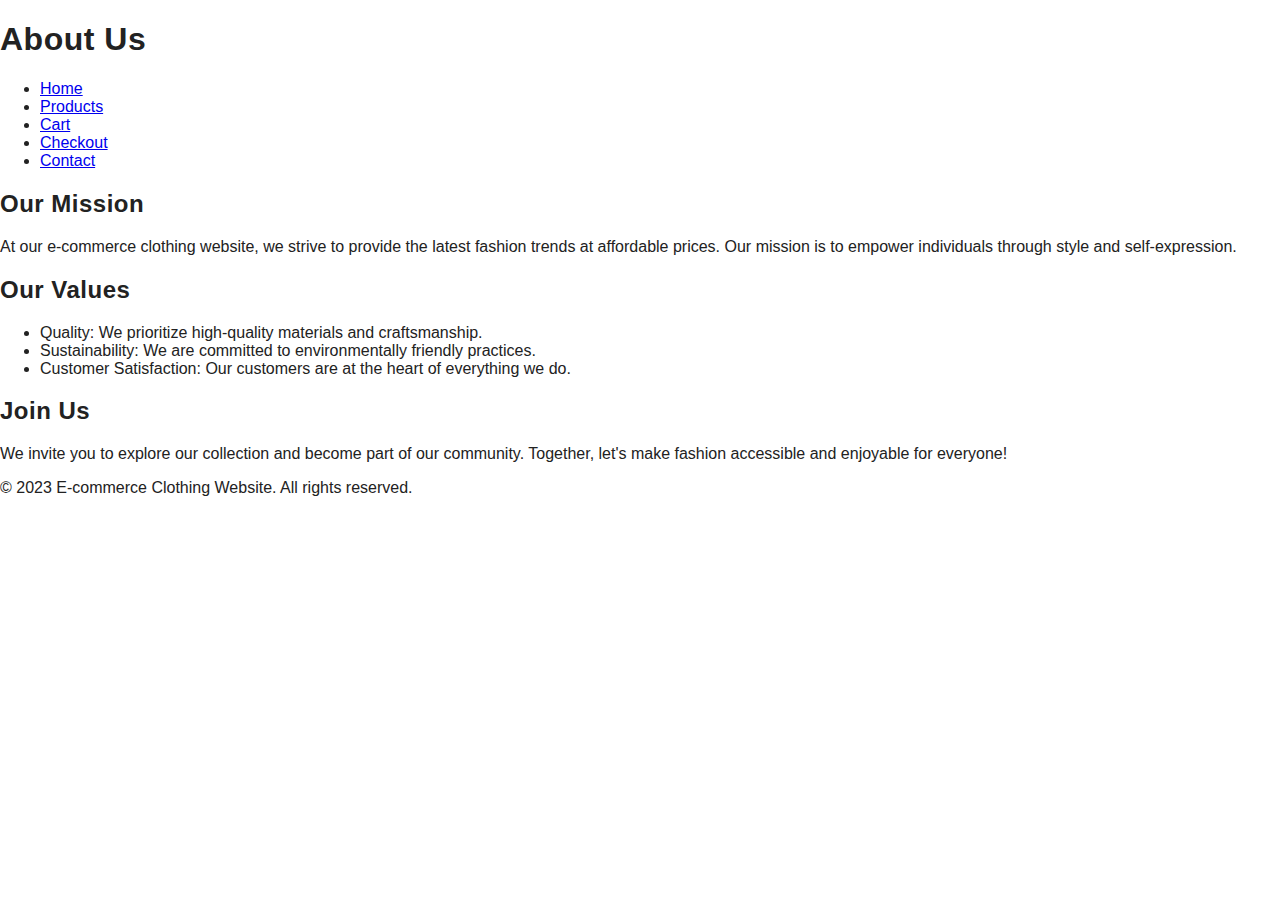
<file: ecommerce-clothing-website/about.html>
<!DOCTYPE html>
<html lang="en">
<head>
    <meta charset="UTF-8">
    <meta name="viewport" content="width=device-width, initial-scale=1.0">
    <title>About Us - E-commerce Clothing Website</title>
    <link rel="stylesheet" href="css/styles.css">
</head>
<body>
    <header>
        <h1>About Us</h1>
        <nav>
            <ul>
                <li><a href="index.html">Home</a></li>
                <li><a href="products.html">Products</a></li>
                <li><a href="cart.html">Cart</a></li>
                <li><a href="checkout.html">Checkout</a></li>
                <li><a href="contact.html">Contact</a></li>
            </ul>
        </nav>
    </header>
    <main>
        <section>
            <h2>Our Mission</h2>
            <p>At our e-commerce clothing website, we strive to provide the latest fashion trends at affordable prices. Our mission is to empower individuals through style and self-expression.</p>
        </section>
        <section>
            <h2>Our Values</h2>
            <ul>
                <li>Quality: We prioritize high-quality materials and craftsmanship.</li>
                <li>Sustainability: We are committed to environmentally friendly practices.</li>
                <li>Customer Satisfaction: Our customers are at the heart of everything we do.</li>
            </ul>
        </section>
        <section>
            <h2>Join Us</h2>
            <p>We invite you to explore our collection and become part of our community. Together, let's make fashion accessible and enjoyable for everyone!</p>
        </section>
    </main>
    <footer>
        <p>&copy; 2023 E-commerce Clothing Website. All rights reserved.</p>
    </footer>
    <script src="js/main.js"></script>
</body>
</html>
</file>
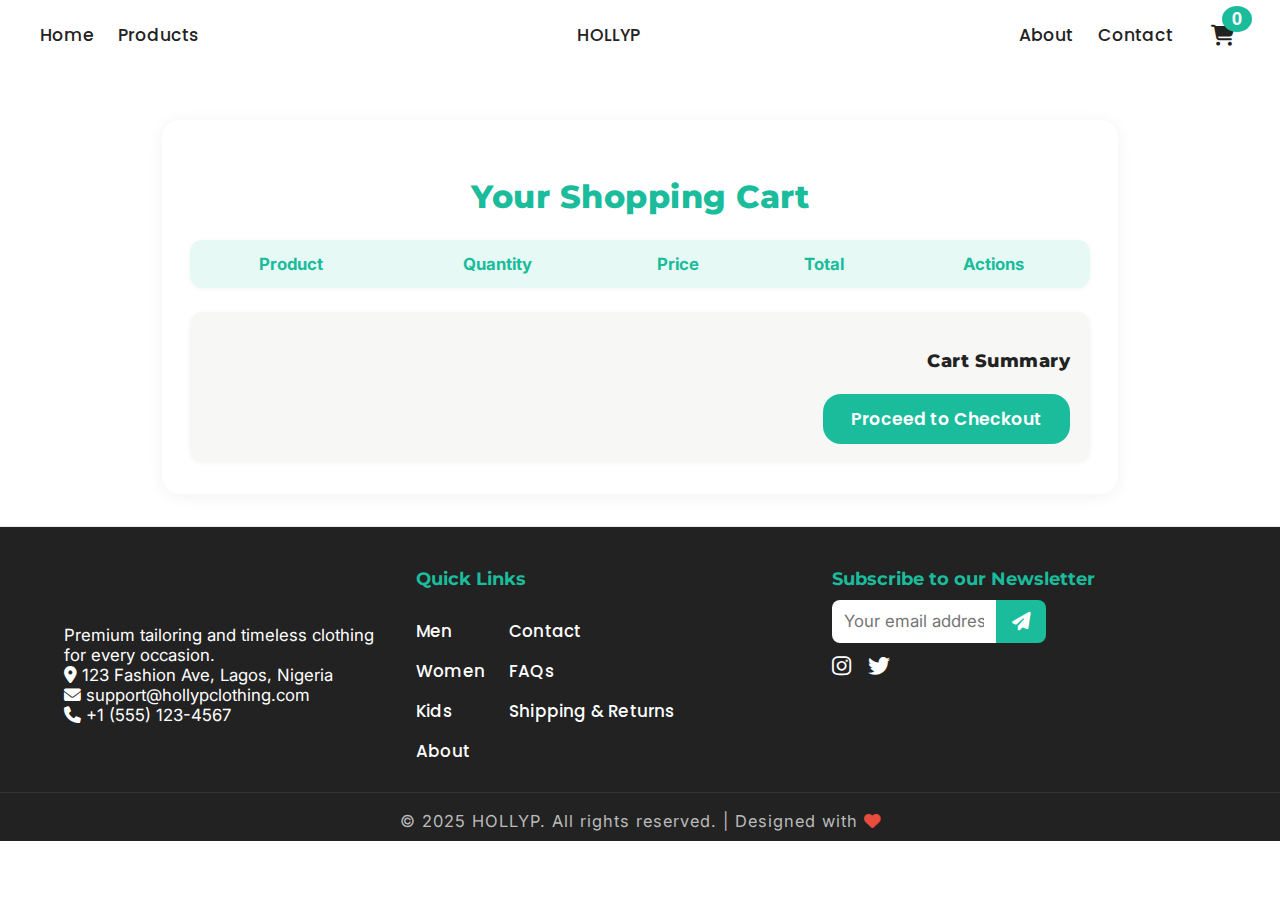
<file: ecommerce-clothing-website/cart.html>
<!DOCTYPE html>
<html lang="en">
<head>
    <meta charset="UTF-8">
    <meta name="viewport" content="width=device-width, initial-scale=1.0">
    <title>Shopping Cart - HOLLYP CLOTHING</title>
    <link rel="stylesheet" href="css/styles.css">
    <link href="https://fonts.googleapis.com/css?family=Montserrat:800,700,600,400&display=swap" rel="stylesheet">
    <link href="https://fonts.googleapis.com/css?family=Inter:400,500,600&display=swap" rel="stylesheet">
    <link href="https://fonts.googleapis.com/css?family=Poppins:400,500,600&display=swap" rel="stylesheet">
    <link href="https://fonts.googleapis.com/css?family=Fira+Mono:400&display=swap" rel="stylesheet">
    <link rel="stylesheet" href="https://cdnjs.cloudflare.com/ajax/libs/font-awesome/6.5.0/css/all.min.css">
</head>
<body>
    <header class="cart-header">
        <nav class="ab-nav">
            <div class="ab-nav-left">
                <a href="index.html">Home</a>
                <a href="products.html">Products</a>
            </div>
            <a href="index.html" class="ab-logo">HOLLYP</a>
            <div class="ab-nav-right">
                <a href="about.html">About</a>
                <a href="contact.html">Contact</a>
                <button id="cartBtn" class="ab-cart" aria-label="View cart">
                  <i class="fa-solid fa-cart-shopping"></i>
                  <span id="cartCount">0</span>
                </button>
            </div>
        </nav>
    </header>

    <main>
        <section class="cart-container">
            <h1>Your Shopping Cart</h1>
            <table class="cart-table">
                <thead>
                    <tr>
                        <th>Product</th>
                        <th>Quantity</th>
                        <th>Price</th>
                        <th>Total</th>
                        <th>Actions</th>
                    </tr>
                </thead>
                <tbody id="cart-table-body">
                    <!-- Cart items will be inserted here -->
                </tbody>
            </table>
            <div id="cart-summary">
                <h3>Cart Summary</h3>
                <div id="cart-total"></div>
                <button id="checkout-button">Proceed to Checkout</button>
            </div>
            <div id="cart-empty-message" style="display:none; text-align:center; margin:32px 0; color:#888;">
                <i class="fa fa-shopping-cart" style="font-size:2em; margin-bottom:8px;"></i>
                <p>Your cart is empty.</p>
                <a href="products.html" class="ab-btn ab-btn-secondary">Continue Shopping</a>
            </div>
        </section>
    </main>

    <footer class="ab-footer">
        <div class="ab-footer-content">
            <div class="ab-footer-brand">
                <span class="ab-logo">HOLLYP</span>
                <p>Premium tailoring and timeless clothing for every occasion.<br>
                <i class="fa-solid fa-location-dot"></i> 123 Fashion Ave, Lagos, Nigeria<br>
                <i class="fa-solid fa-envelope"></i> support@hollypclothing.com<br>
                <i class="fa-solid fa-phone"></i> +1 (555) 123-4567
                </p>
            </div>
            <div class="ab-footer-links">
                <strong>Quick Links</strong>
                <div class="footer-links-columns">
                    <div>
                        <a href="products-men.html">Men</a>
                        <a href="products-women.html">Women</a>
                        <a href="products-kids.html">Kids</a>
                        <a href="about.html">About</a>
                    </div>
                    <div>
                        <a href="contact.html">Contact</a>
                        <a href="#">FAQs</a>
                        <a href="#">Shipping & Returns</a>
                    </div>
                </div>
            </div>
            <div class="ab-footer-newsletter">
                <strong>Subscribe to our Newsletter</strong>
                <form>
                    <input type="email" placeholder="Your email address" required>
                    <button type="submit"><i class="fa-solid fa-paper-plane"></i></button>
                </form>
                <div class="ab-footer-social">
                    <a href="#" aria-label="Instagram"><i class="fab fa-instagram"></i></a>
                    <a href="#" aria-label="Twitter"><i class="fab fa-twitter"></i></a>
                </div>
            </div>
        </div>
        <div class="ab-footer-bottom">
            &copy; 2025 HOLLYP. All rights reserved. | Designed with <i class="fa-solid fa-heart" style="color:#e74c3c"></i>
        </div>
    </footer>
    <script src="js/main.js"></script>
</body>
</html>
</file>
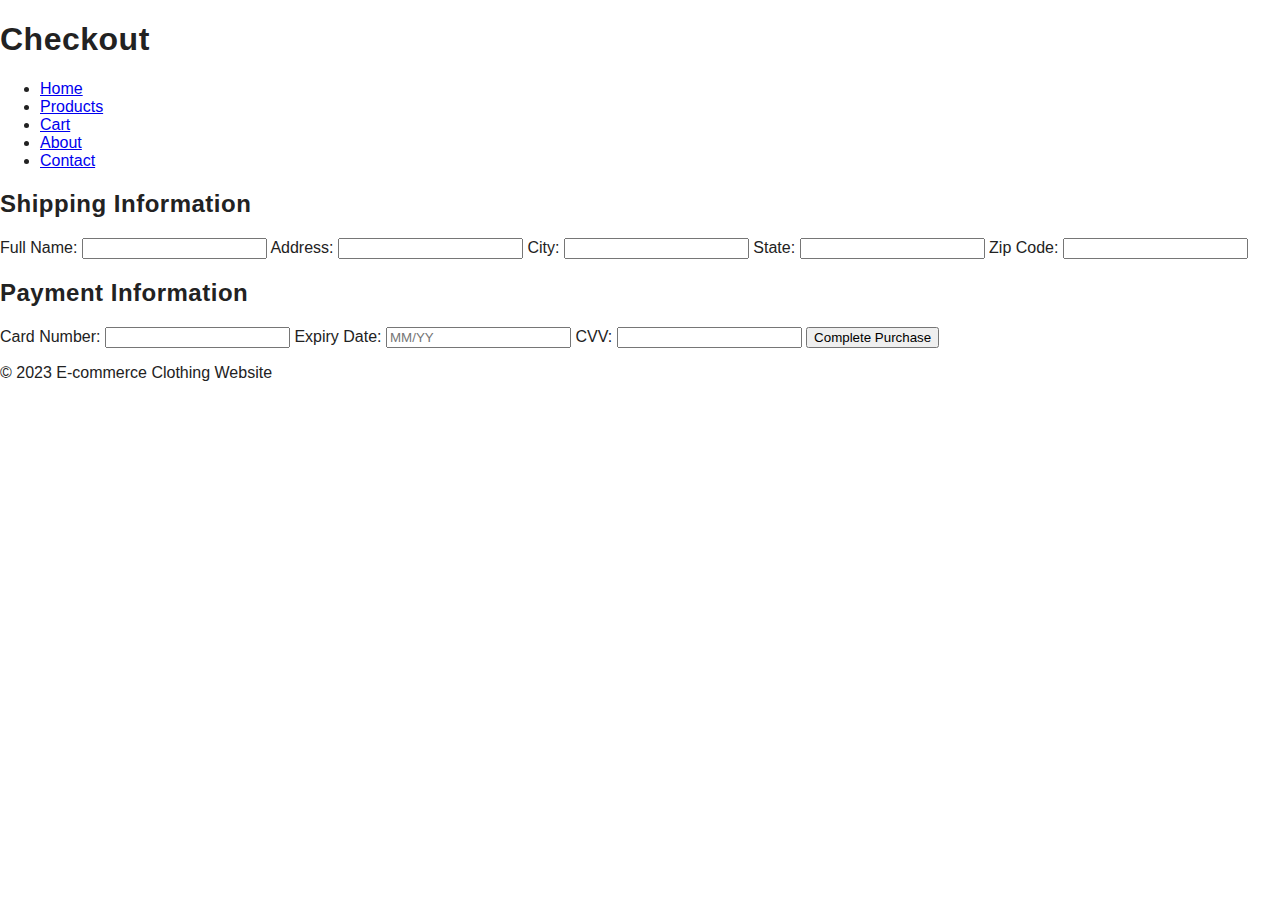
<file: ecommerce-clothing-website/checkout.html>
<!DOCTYPE html>
<html lang="en">
<head>
    <meta charset="UTF-8">
    <meta name="viewport" content="width=device-width, initial-scale=1.0">
    <title>Checkout - E-commerce Clothing Website</title>
    <link rel="stylesheet" href="css/styles.css">
</head>
<body>
    <header>
        <h1>Checkout</h1>
        <nav>
            <ul>
                <li><a href="index.html">Home</a></li>
                <li><a href="products.html">Products</a></li>
                <li><a href="cart.html">Cart</a></li>
                <li><a href="about.html">About</a></li>
                <li><a href="contact.html">Contact</a></li>
            </ul>
        </nav>
    </header>

    <main>
        <form id="checkout-form">
            <h2>Shipping Information</h2>
            <label for="name">Full Name:</label>
            <input type="text" id="name" name="name" required>

            <label for="address">Address:</label>
            <input type="text" id="address" name="address" required>

            <label for="city">City:</label>
            <input type="text" id="city" name="city" required>

            <label for="state">State:</label>
            <input type="text" id="state" name="state" required>

            <label for="zip">Zip Code:</label>
            <input type="text" id="zip" name="zip" required>

            <h2>Payment Information</h2>
            <label for="card-number">Card Number:</label>
            <input type="text" id="card-number" name="card-number" required>

            <label for="expiry">Expiry Date:</label>
            <input type="text" id="expiry" name="expiry" placeholder="MM/YY" required>

            <label for="cvv">CVV:</label>
            <input type="text" id="cvv" name="cvv" required>

            <button type="submit">Complete Purchase</button>
        </form>
    </main>

    <footer>
        <p>&copy; 2023 E-commerce Clothing Website</p>
    </footer>

    <script src="js/main.js"></script>
</body>
</html>
</file>
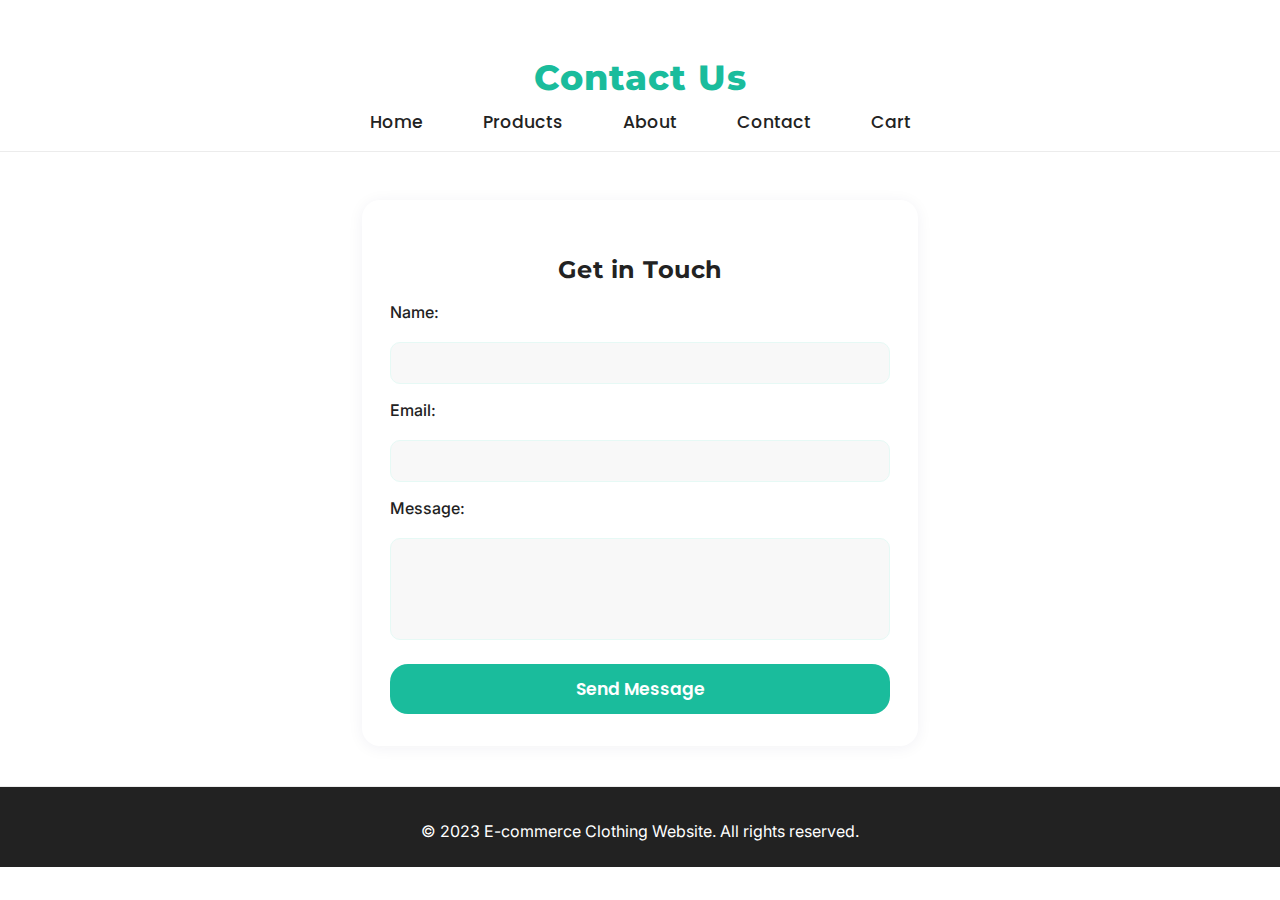
<file: ecommerce-clothing-website/contact.html>
<!DOCTYPE html>
<html lang="en">
<head>
    <meta charset="UTF-8">
    <meta name="viewport" content="width=device-width, initial-scale=1.0">
    <title>Contact Us - E-commerce Clothing Website</title>
    <link rel="stylesheet" href="css/styles.css">
        <link href="https://fonts.googleapis.com/css?family=Montserrat:800,700,600,400&display=swap" rel="stylesheet">
    <link href="https://fonts.googleapis.com/css?family=Inter:400,500,600&display=swap" rel="stylesheet">
    <link href="https://fonts.googleapis.com/css?family=Poppins:400,500,600&display=swap" rel="stylesheet">
    <link href="https://fonts.googleapis.com/css?family=Fira+Mono:400&display=swap" rel="stylesheet">
</head>
<body>
    <header class="contact-header">
        <h1>Contact Us</h1>
        <nav>
            <ul>
                <li><a href="index.html">Home</a></li>
                <li><a href="products.html">Products</a></li>
                <li><a href="about.html">About</a></li>
                <li><a href="contact.html">Contact</a></li>
                <li><a href="cart.html">Cart</a></li>
            </ul>
        </nav>
    </header>
    <main class="contact-main">
        <section>
            <h2>Get in Touch</h2>
            <form action="#" method="post">
                <label for="name">Name:</label>
                <input type="text" id="name" name="name" required>

                <label for="email">Email:</label>
                <input type="email" id="email" name="email" required>

                <label for="message">Message:</label>
                <textarea id="message" name="message" rows="4" required></textarea>

                <button type="submit">Send Message</button>
            </form>
        </section>
    </main>
    <footer class="contact-footer">
        <p>&copy; 2023 E-commerce Clothing Website. All rights reserved.</p>
    </footer>

    <script src="js/main.js"></script>
</body>
</html>
</file>
<file: ecommerce-clothing-website/css/styles.css>
:root {
    --primary: #1abc9c;
    --primary-dark: #159c86;
    --accent: #f4d35e;
    --background: #181a1b;
    --surface: #232526;
    --text: #f8f8f8;
    --muted: #b0b0b0;
    --danger: #e74c3c;
}

/* Body text */
body {
  font-family: 'Inter', Arial, sans-serif;
  color: #222;
  background: #fff;
  margin: 0;
  padding: 0;
}

/* Headings and logo */
h1, h2, h3, h4, h5, h6, .ab-logo, .ab-section-title {
  font-family: 'Montserrat', Arial, sans-serif;
  font-weight: 800;
  letter-spacing: 0.5px;
}

/* Navigation and buttons */
.ab-nav a, .ab-btn, .ab-footer-links a {
  font-family: 'Poppins', 'Inter', Arial, sans-serif;
  font-weight: 500;
  letter-spacing: 0.2px;
}

/* Product price or SKU (optional, for accent) */
.product-sku, .product-price-mono {
  font-family: 'Fira Mono', 'Menlo', 'Monaco', monospace;
  font-size: 1em;
  color: #555;
}

/* Newsletter input (clean, modern) */
.ab-footer-newsletter input[type="email"] {
  font-family: 'Inter', Arial, sans-serif;
}

/* Newsletter button (accent font) */
.ab-footer-newsletter button {
  font-family: 'Poppins', 'Inter', Arial, sans-serif;
  font-weight: 600;
}

/* Header */
.ab-header {
  position: sticky;
  top: 0;
  background: #fff;
  z-index: 100;
  border-bottom: 1px solid #ececec;
}
.ab-nav {
  max-width: 1200px;
  margin: 0 auto;
  display: flex;
  align-items: center;
  justify-content: space-between;
  padding: 0 32px;
  min-height: 72px;
}
.ab-nav-left, .ab-nav-right {
  display: flex;
  gap: 24px;
}
.ab-logo {
  font-family: 'Montserrat', Arial, sans-serif;
  font-weight: 900;
  font-size: 2em;
  color: #222;
  letter-spacing: 2px;
  text-decoration: none;
  margin: 0 32px;
}
.ab-nav a {
  color: #222;
  text-decoration: none;
  font-weight: 500;
  font-size: 1.08em;
  padding: 8px 0;
  border-bottom: 2px solid transparent;
  transition: border 0.2s, color 0.2s;
}
.ab-nav a:hover,
.ab-nav a:focus {
  color: #1abc9c;
  border-bottom: 2px solid #1abc9c;
}
.ab-cart {
  background: none;
  border: none;
  color: #222;
  font-size: 1.3em;
  position: relative;
  cursor: pointer;
  margin-left: 8px;
}
#abCartCount, #cartCount {
  background: #1abc9c;
  color: #fff;
  border-radius: 50%;
  padding: 2px 7px;
  font-size: 0.9em;
  font-weight: bold;
  position: absolute;
  top: -8px;
  right: -12px;
  min-width: 16px;
  min-height: 16px;
  display: flex;
  align-items: center;
  justify-content: center;
  z-index: 2;
}

/* Hero */
.ab-hero {
  background: #f7f7f5;
  padding: 80px 0 60px 0;
  text-align: center;
}
.ab-hero-content {
  max-width: 600px;
  margin: 0 auto;
}
.ab-hero-content h1 {
  font-size: 2.8em;
  font-weight: 800;
  margin-bottom: 18px;
  letter-spacing: 1px;
}
.ab-hero-content p {
  font-size: 1.2em;
  margin-bottom: 32px;
  color: #444;
}
.ab-btn {
  display: inline-block;
  border: none;
  border-radius: 32px;
  font-size: 1.1em;
  font-weight: 600;
  padding: 14px 36px;
  cursor: pointer;
  transition: background 0.2s, color 0.2s;
  text-decoration: none;
}
.ab-btn-primary {
  background: #222;
  color: #fff;
}
.ab-btn-primary:hover {
  background: #1abc9c;
  color: #fff;
}
.ab-btn-secondary {
  background: #f7f7f5;
  color: #222;
  border: 1.5px solid #ececec;
}
.ab-btn-secondary:hover {
  background: #1abc9c;
  color: #fff;
  border-color: #1abc9c;
}

/* Product Grid */
.ab-main {
  max-width: 1200px;
  margin: 0 auto;
  padding: 40px 16px 0 16px;
}
.ab-section-title {
  font-size: 2em;
  font-weight: 700;
  margin-bottom: 32px;
  text-align: center;
  letter-spacing: 1px;
}
.ab-product-grid {
  display: grid;
  grid-template-columns: repeat(auto-fit, minmax(260px, 1fr));
  gap: 40px;
}
.ab-product-card {
  background: #fff;
  border-radius: 18px;
  box-shadow: 0 2px 16px rgba(30,34,90,0.06);
  padding: 0 0 18px 0;
  display: flex;
  flex-direction: column;
  align-items: center;
  transition: box-shadow 0.2s, transform 0.2s;
  border: 1px solid #ececec;
}
.ab-product-card:hover {
  box-shadow: 0 8px 32px rgba(26,188,156,0.10);
  border-color: #1abc9c;
  transform: translateY(-4px) scale(1.02);
}
.ab-product-card img {
  width: 100%;
  max-width: 220px;
  height: 180px;
  object-fit: cover;
  border-radius: 18px 18px 0 0;
  margin-bottom: 18px;
}
.ab-product-info {
  width: 90%;
  text-align: center;
}
.ab-product-info h3 {
  font-size: 1.1em;
  margin: 8px 0 4px 0;
  color: #222;
  font-weight: 700;
}
.ab-product-info p {
  font-size: 1em;
  color: #666;
  margin-bottom: 10px;
}

/* Footer */
.ab-footer {
  background: #222;
  color: #fff;
  padding: 40px 0 0 0;
  font-size: 1.05em;
  margin-top: 0;
  border-top: 1.5px solid #ececec;
}

.ab-footer-content {
  display: flex;
  flex-wrap: wrap;
  justify-content: space-between;
  align-items: flex-start;
  max-width: 1200px;
  margin: 0 auto;
  gap: 32px;
  padding: 0 24px 24px 24px;
  box-sizing: border-box;
}

.ab-footer-brand,
.ab-footer-links,
.ab-footer-newsletter {
  flex: 1 1 220px;
  min-width: 180px;
  margin: 0;
  padding: 0;
}

.ab-footer-brand {
  max-width: 320px;
}

.ab-footer-links {
  display: flex;
  flex-direction: column;
  gap: 10px;
}

.footer-links-columns {
  display: flex;
  gap: 24px;
  margin-top: 8px;
}

.footer-links-columns > div {
  display: flex;
  flex-direction: column;
  gap: 6px;
}

.ab-footer-links strong {
  font-size: 1.08em;
  margin-bottom: 6px;
  color: #1abc9c;
  font-family: 'Montserrat', Arial, sans-serif;
}

.ab-footer-links a {
  color: #fff;
  text-decoration: none;
  font-weight: 500;
  border-radius: 8px;
  padding: 4px 0;
  transition: color 0.2s, text-decoration 0.2s;
  display: inline-block;
}

.ab-footer-links a:hover,
.ab-footer-links a:focus {
  color: #1abc9c;
  text-decoration: underline;
}

.ab-footer-newsletter strong {
  font-size: 1.08em;
  color: #1abc9c;
  font-family: 'Montserrat', Arial, sans-serif;
  margin-bottom: 8px;
  display: block;
}

.ab-footer-newsletter form {
  display: flex;
  margin-top: 10px;
  margin-bottom: 10px;
}

.ab-footer-newsletter input[type="email"] {
  padding: 8px 12px;
  border: none;
  border-radius: 8px 0 0 8px;
  outline: none;
  font-size: 1em;
  width: 140px;
  background: #fff;
  color: #222;
}

.ab-footer-newsletter button {
  background: #1abc9c;
  color: #fff;
  border: none;
  border-radius: 0 8px 8px 0;
  padding: 8px 16px;
  font-size: 1.1em;
  cursor: pointer;
  transition: background 0.2s;
}

.ab-footer-newsletter button:hover {
  background: #159c86;
}

.ab-footer-social {
  margin-top: 8px;
}

.ab-footer-social a {
  color: #fff;
  font-size: 1.3em;
  margin-right: 12px;
  transition: color 0.2s;
}

.ab-footer-social a:hover {
  color: #1abc9c;
}

.ab-footer-bottom {
  text-align: center;
  color: #bbb;
  font-size: 0.98em;
  padding: 18px 0 10px 0;
  border-top: 1px solid #333;
  letter-spacing: 1px;
  margin: 0;
}

@media (max-width: 900px) {
  .ab-footer-content {
    flex-direction: column;
    align-items: stretch;
    gap: 24px;
    padding: 0 12px 18px 12px;
  }
  .ab-footer-brand,
  .ab-footer-links,
  .ab-footer-newsletter {
    max-width: 100%;
    min-width: 0;
  }
  .footer-links-columns {
    flex-direction: column;
    gap: 10px;
  }
}

/* Add to your styles.css for Allbirds-style hero */
.allbirds-hero {
  position: relative;
  background: #f7f7f5;
  min-height: 520px;
  display: flex;
  align-items: center;
  justify-content: center;
  overflow: hidden;
  padding: 0;
}

.allbirds-hero-bg {
  position: absolute;
  top: 0; left: 0; right: 0; bottom: 0;
  background: radial-gradient(ellipse 80% 60% at 70% 40%, #e6f9f5 0%, #f7f7f5 100%);
  z-index: 1;
}

.allbirds-hero-content {
  position: relative;
  z-index: 2;
  display: flex;
  align-items: center;
  justify-content: space-between;
  max-width: 1200px;
  width: 92%;
  margin: 0 auto;
  padding: 64px 0 48px 0;
  gap: 48px;
}

.allbirds-hero-text {
  flex: 1;
  text-align: left;
  max-width: 520px;
}

.allbirds-hero-text h1 {
  font-size: 2.8em;
  font-weight: 800;
  color: #222;
  margin-bottom: 18px;
  letter-spacing: 0.5px;
  line-height: 1.1;
}

.allbirds-hero-text p {
  font-size: 1.25em;
  color: #444;
  margin-bottom: 32px;
  line-height: 1.5;
}

.allbirds-hero-text .ab-btn {
  margin-right: 18px;
  margin-bottom: 12px;
}

.allbirds-hero-image {
  flex: 1;
  display: flex;
  justify-content: center;
  align-items: center;
}

.allbirds-hero-image img {
  max-width: 420px;
  width: 100%;
  height: 500px; /* reduced from default */
  border-radius: 24px;
  box-shadow: 0 8px 32px rgba(30,34,90,0.10);
  object-fit: cover;
  border: none;
}

/* Contact Page Styles */
/* =================== */

.contact-header {
  background: #fff;
  border-bottom: 1px solid #ececec;
  padding: 32px 0 16px 0;
  text-align: center;
}

.contact-header h1 {
  font-family: 'Montserrat', Arial, sans-serif;
  font-size: 2.2em;
  font-weight: 800;
  letter-spacing: 1px;
  color: #1abc9c;
  margin-bottom: 10px;
}

.contact-header nav ul {
  list-style: none;
  padding: 0;
  margin: 0;
  display: flex;
  justify-content: center;
  gap: 28px;
}

.contact-header nav ul li a {
  font-family: 'Poppins', 'Inter', Arial, sans-serif;
  color: #222;
  text-decoration: none;
  font-weight: 500;
  font-size: 1.08em;
  padding: 8px 16px;
  border-radius: 18px;
  transition: background 0.2s, color 0.2s;
}

.contact-header nav ul li a:hover,
.contact-header nav ul li a:focus {
  background: #e6f9f5;
  color: #1abc9c;
}

.contact-main {
  max-width: 500px;
  margin: 48px auto 32px auto;
  background: #fff;
  border-radius: 18px;
  box-shadow: 0 2px 16px rgba(30,34,90,0.06);
  padding: 36px 28px 32px 28px;
}

.contact-main h2 {
  font-family: 'Montserrat', Arial, sans-serif;
  font-size: 1.5em;
  font-weight: 700;
  color: #222;
  margin-bottom: 18px;
  text-align: center;
}

.contact-main form {
  display: flex;
  flex-direction: column;
  gap: 16px;
}

.contact-main label {
  font-family: 'Inter', Arial, sans-serif;
  font-weight: 500;
  color: #222;
  margin-bottom: 4px;
}

.contact-main input,
.contact-main textarea {
  font-family: 'Inter', Arial, sans-serif;
  font-size: 1em;
  padding: 10px 12px;
  border: 1.5px solid #e6f9f5;
  border-radius: 10px;
  background: #f8f8f8;
  color: #222;
  transition: border 0.2s;
  resize: none;
}

.contact-main input:focus,
.contact-main textarea:focus {
  border-color: #1abc9c;
  outline: none;
}

.contact-main button[type="submit"] {
  font-family: 'Poppins', 'Inter', Arial, sans-serif;
  font-weight: 600;
  font-size: 1.08em;
  background: #1abc9c;
  color: #fff;
  border: none;
  border-radius: 18px;
  padding: 12px 0;
  cursor: pointer;
  transition: background 0.2s;
  margin-top: 8px;
}

.contact-main button[type="submit"]:hover {
  background: #159c86;
}

.contact-footer {
  background: #222;
  color: #fff;
  text-align: center;
  padding: 18px 0 10px 0;
  font-size: 1em;
  margin-top: 40px;
  border-top: 1px solid #ececec;
}


/* --- Cart Page Styling --- */

.cart-container {
  max-width: 900px;
  margin: 48px auto 32px auto;
  background: #fff;
  border-radius: 18px;
  box-shadow: 0 2px 16px rgba(30,34,90,0.06);
  padding: 36px 28px 32px 28px;
}

.cart-container h1 {
  font-family: 'Montserrat', Arial, sans-serif;
  font-size: 2em;
  font-weight: 800;
  color: #1abc9c;
  margin-bottom: 24px;
  text-align: center;
}

.cart-table {
  width: 100%;
  border-collapse: collapse;
  margin-bottom: 24px;
  background: #f8f8f8;
  border-radius: 12px;
  overflow: hidden;
  box-shadow: 0 1px 6px rgba(30,34,90,0.04);
}

.cart-table th, .cart-table td {
  padding: 14px 10px;
  text-align: center;
  font-family: 'Inter', Arial, sans-serif;
}

.cart-table th {
  background: #e6f9f5;
  color: #1abc9c;
  font-weight: 700;
  font-size: 1.05em;
}

.cart-table td {
  border-bottom: 1px solid #ececec;
  font-size: 1em;
  color: #222;
}

.cart-table tr:last-child td {
  border-bottom: none;
}

.cart-table button,
.cart-table .cart-action-btn {
  background: none;
  border: none;
  color: #e74c3c;
  font-size: 1.1em;
  cursor: pointer;
  transition: color 0.2s;
}

.cart-table button:hover,
.cart-table .cart-action-btn:hover {
  color: #c0392b;
}

#cart-summary {
  background: #f7f7f5;
  border-radius: 12px;
  padding: 18px 20px;
  margin-top: 18px;
  text-align: right;
  box-shadow: 0 1px 6px rgba(30,34,90,0.04);
}

#cart-summary h3 {
  font-family: 'Montserrat', Arial, sans-serif;
  font-size: 1.15em;
  color: #222;
  margin-bottom: 8px;
}

#cart-total {
  font-family: 'Inter', Arial, sans-serif;
  font-size: 1.1em;
  font-weight: 600;
  color: #1abc9c;
  margin-bottom: 12px;
  text-align: right;
}

#checkout-button {
  font-family: 'Poppins', 'Inter', Arial, sans-serif;
  font-weight: 600;
  font-size: 1.08em;
  background: #1abc9c;
  color: #fff;
  border: none;
  border-radius: 18px;
  padding: 12px 28px;
  cursor: pointer;
  transition: background 0.2s;
  margin-top: 10px;
}

#checkout-button:hover {
  background: #159c86;
}

#cart-empty-message {
  display: none;
  text-align: center;
  margin: 32px 0;
  color: #888;
}

#cart-empty-message .fa-shopping-cart {
  font-size: 2em;
  margin-bottom: 8px;
}

.ab-btn.ab-btn-secondary {
  background: #e6f9f5;
  color: #1abc9c;
  border: none;
  border-radius: 18px;
  padding: 8px 18px;
  font-family: 'Poppins', Arial, sans-serif;
  font-weight: 600;
  cursor: pointer;
  transition: background 0.2s, color 0.2s;
  text-decoration: none;
  display: inline-block;
}

.ab-btn.ab-btn-secondary:hover {
  background: #1abc9c;
  color: #fff;
}

/* Product Filter Styling (shared across all product pages) */
.product-filter {
  display: flex;
  align-items: center;
  gap: 12px;
  margin: 24px 0 32px 0;
  padding: 12px 18px;
  background: #f8f8f8;
  border-radius: 12px;
  box-shadow: 0 1px 6px rgba(30,34,90,0.04);
  max-width: 350px;
  margin-left: auto;
  margin-right: auto;
}

.product-filter label {
  font-family: 'Montserrat', Arial, sans-serif;
  font-weight: 600;
  color: #1abc9c;
  font-size: 1.08em;
}

.product-filter select {
  font-family: 'Inter', Arial, sans-serif;
  font-size: 1em;
  padding: 7px 16px;
  border-radius: 8px;
  border: 1px solid #e6f9f5;
  background: #fff;
  color: #222;
  outline: none;
  transition: border 0.2s;
}

.product-filter select:focus {
  border: 1.5px solid #1abc9c;
}

/* --- Animations for Product Cards and Buttons --- */

/* Fade-in animation for product cards */
@keyframes fadeInUp {
  from {
    opacity: 0;
    transform: translateY(30px);
  }
  to {
    opacity: 1;
    transform: translateY(0);
  }
}

.ab-product-card {
  opacity: 0;
  animation: fadeInUp 0.7s ease forwards;
  animation-delay: 0.1s;
}

/* Staggered animation for each card */
.ab-product-grid .ab-product-card:nth-child(1) { animation-delay: 0.1s; }
.ab-product-grid .ab-product-card:nth-child(2) { animation-delay: 0.2s; }
.ab-product-grid .ab-product-card:nth-child(3) { animation-delay: 0.3s; }
.ab-product-grid .ab-product-card:nth-child(4) { animation-delay: 0.4s; }
.ab-product-grid .ab-product-card:nth-child(5) { animation-delay: 0.5s; }
.ab-product-grid .ab-product-card:nth-child(6) { animation-delay: 0.6s; }
.ab-product-grid .ab-product-card:nth-child(7) { animation-delay: 0.7s; }
.ab-product-grid .ab-product-card:nth-child(9) { animation-delay: 0.9s; }
.ab-product-grid .ab-product-card:nth-child(10) { animation-delay: 1.0s; }
.ab-product-grid .ab-product-card:nth-child(11) { animation-delay: 1.1s; }
.ab-product-grid .ab-product-card:nth-child(12) { animation-delay: 1.2s; }

/* Button hover animation */
.ab-btn,
.ab-btn-secondary,
.add-to-cart {
  transition: transform 0.15s cubic-bezier(.4,2,.6,1), box-shadow 0.15s;
}

.ab-btn:hover,
.ab-btn-secondary:hover,
.add-to-cart:hover {
  transform: translateY(-3px) scale(1.04);
  box-shadow: 0 4px 18px rgba(30,34,90,0.10);
}

/* Cart table row hover effect */
.cart-table tbody tr {
  transition: background 0.2s;
}
.cart-table tbody tr:hover {
  background: #e6f9f5;
}

/* --- Features Section --- */
.features-section {
  display: flex;
  justify-content: center;
  gap: 32px;
  margin: 48px auto 32px auto;
  max-width: 1000px;
  padding: 24px 0;
  background: #f8f8f8;
  border-radius: 18px;
  box-shadow: 0 2px 16px rgba(30,34,90,0.06);
}

.feature {
  flex: 1 1 0;
  text-align: center;
  padding: 18px 12px;
  border-radius: 12px;
  transition: box-shadow 0.2s, transform 0.2s;
  background: #fff;
  margin: 0 8px;
}

.feature i {
  font-size: 2.2em;
  color: #1abc9c;
  margin-bottom: 10px;
  display: block;
}

.feature h3 {
  font-family: 'Montserrat', Arial, sans-serif;
  font-size: 1.18em;
  font-weight: 700;
  margin: 10px 0 8px 0;
  color: #222;
}

.feature p {
  font-family: 'Inter', Arial, sans-serif;
  color: #555;
  font-size: 1em;
}

.feature:hover {
  box-shadow: 0 4px 24px rgba(30,34,90,0.10);
  transform: translateY(-4px) scale(1.03);
}

/* --- Newsletter Section --- */
.newsletter-section {
  max-width: 480px;
  margin: 40px auto 32px auto;
  background: #f8f8f8;
  border-radius: 16px;
  box-shadow: 0 1px 8px rgba(30,34,90,0.06);
  padding: 32px 24px 24px 24px;
  text-align: center;
}

.newsletter-section h2 {
  font-family: 'Montserrat', Arial, sans-serif;
  font-size: 1.3em;
  font-weight: 700;
  color: #1abc9c;
  margin-bottom: 16px;
}

.newsletter-section form {
  display: flex;
  justify-content: center;
  align-items: center;
  gap: 10px;
  margin-top: 12px;
}

.newsletter-section input[type="email"] {
  padding: 10px 16px;
  border-radius: 8px;
  border: 1px solid #e6f9f5;
  font-size: 1em;
  font-family: 'Inter', Arial, sans-serif;
  outline: none;
  width: 60%;
  transition: border 0.2s;
}

.newsletter-section input[type="email"]:focus {
  border: 1.5px solid #1abc9c;
}

.newsletter-section button {
  background: #1abc9c;
  color: #fff;
  border: none;
  border-radius: 8px;
  padding: 10px 18px;
  font-family: 'Poppins', Arial, sans-serif;
  font-weight: 600;
  font-size: 1em;
  cursor: pointer;
  transition: background 0.2s;
  display: flex;
  align-items: center;
  gap: 6px;
}

.newsletter-section button:hover {
  background: #159c86;
}

@media (max-width: 700px) {
  .footer-links-columns {
    flex-direction: column;
    gap: 10px;
  }
  .cart-container {
    padding: 18px 6px 18px 6px;
  }
  .cart-table th, .cart-table td {
    font-size: 0.98em;
    padding: 8px 4px;
  }
  #cart-summary {
    padding: 12px 6px;
  }
  .product-filter {
    flex-direction: column;
    align-items: stretch;
    gap: 8px;
    padding: 10px 6px;
  }
  .features-section {
    flex-direction: column;
    gap: 18px;
    padding: 12px 0;
  }
  .feature {
    margin: 0;
  }
}
</file>
